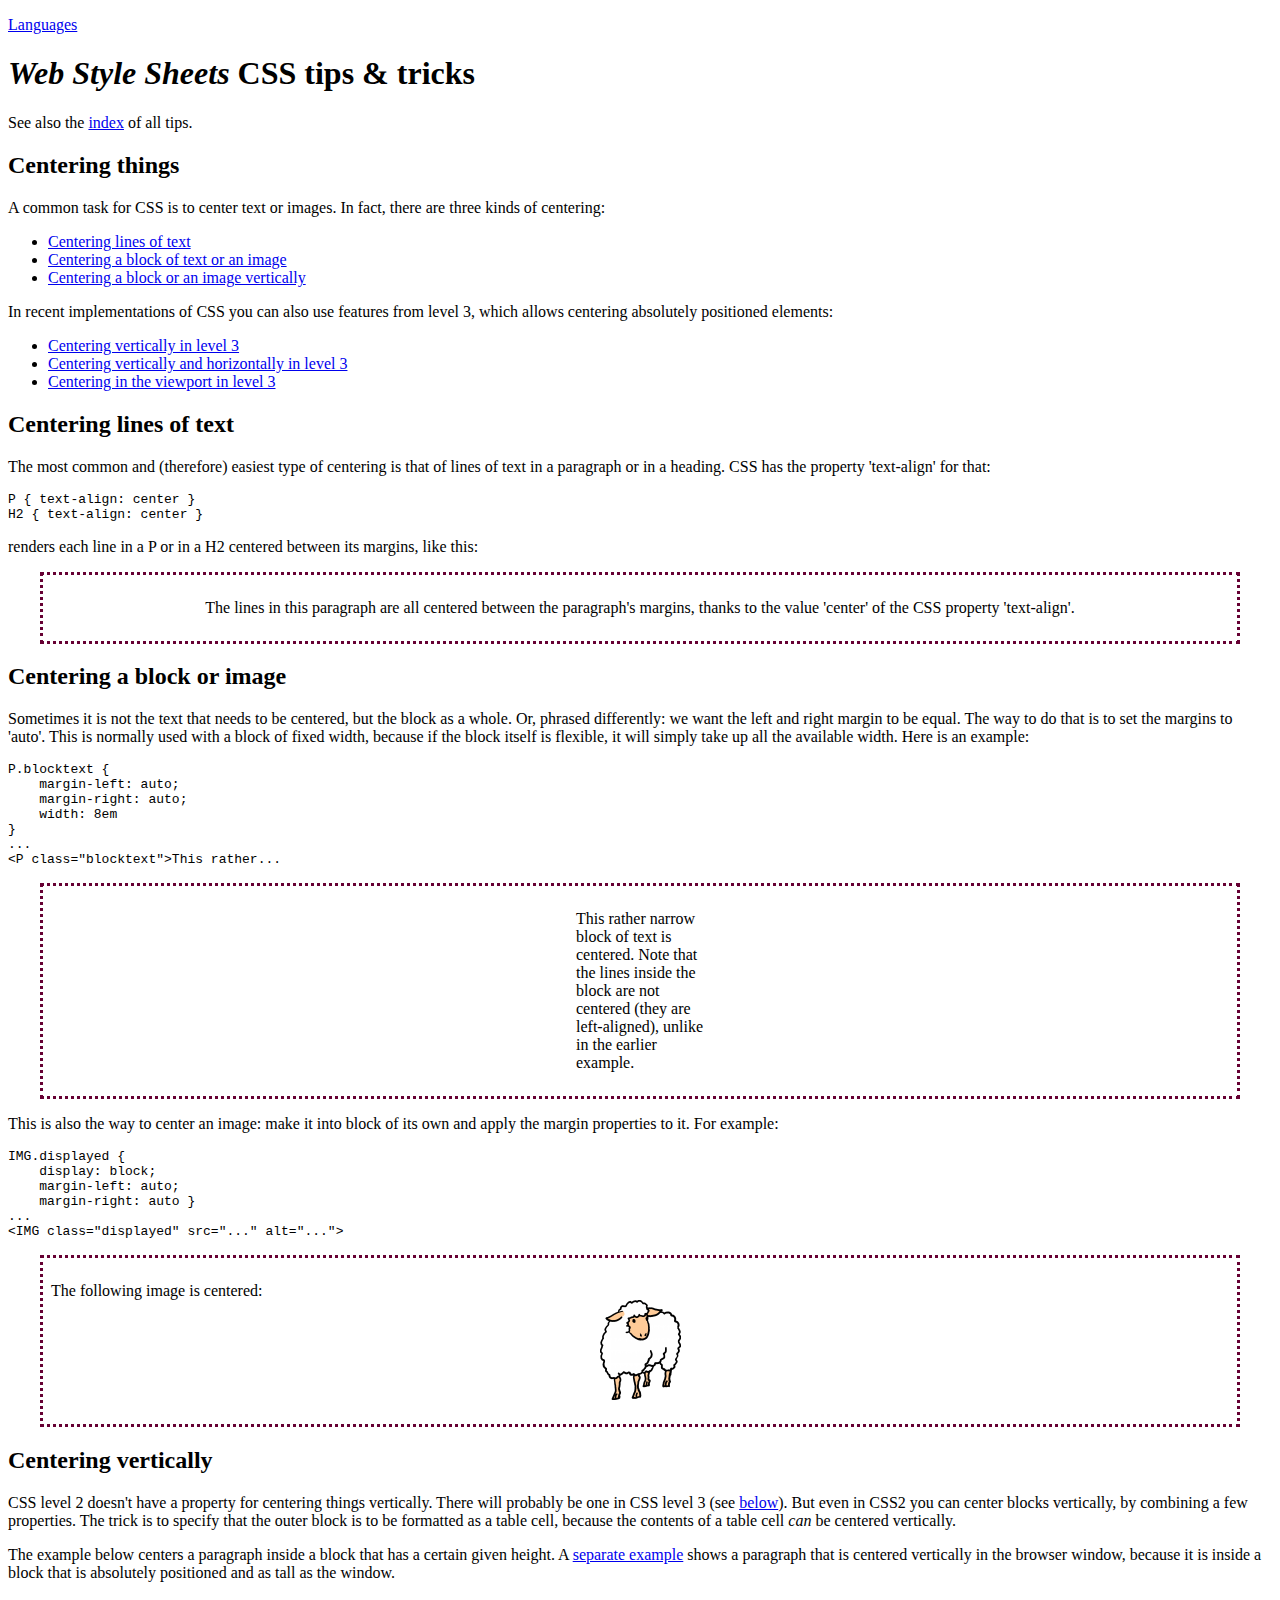
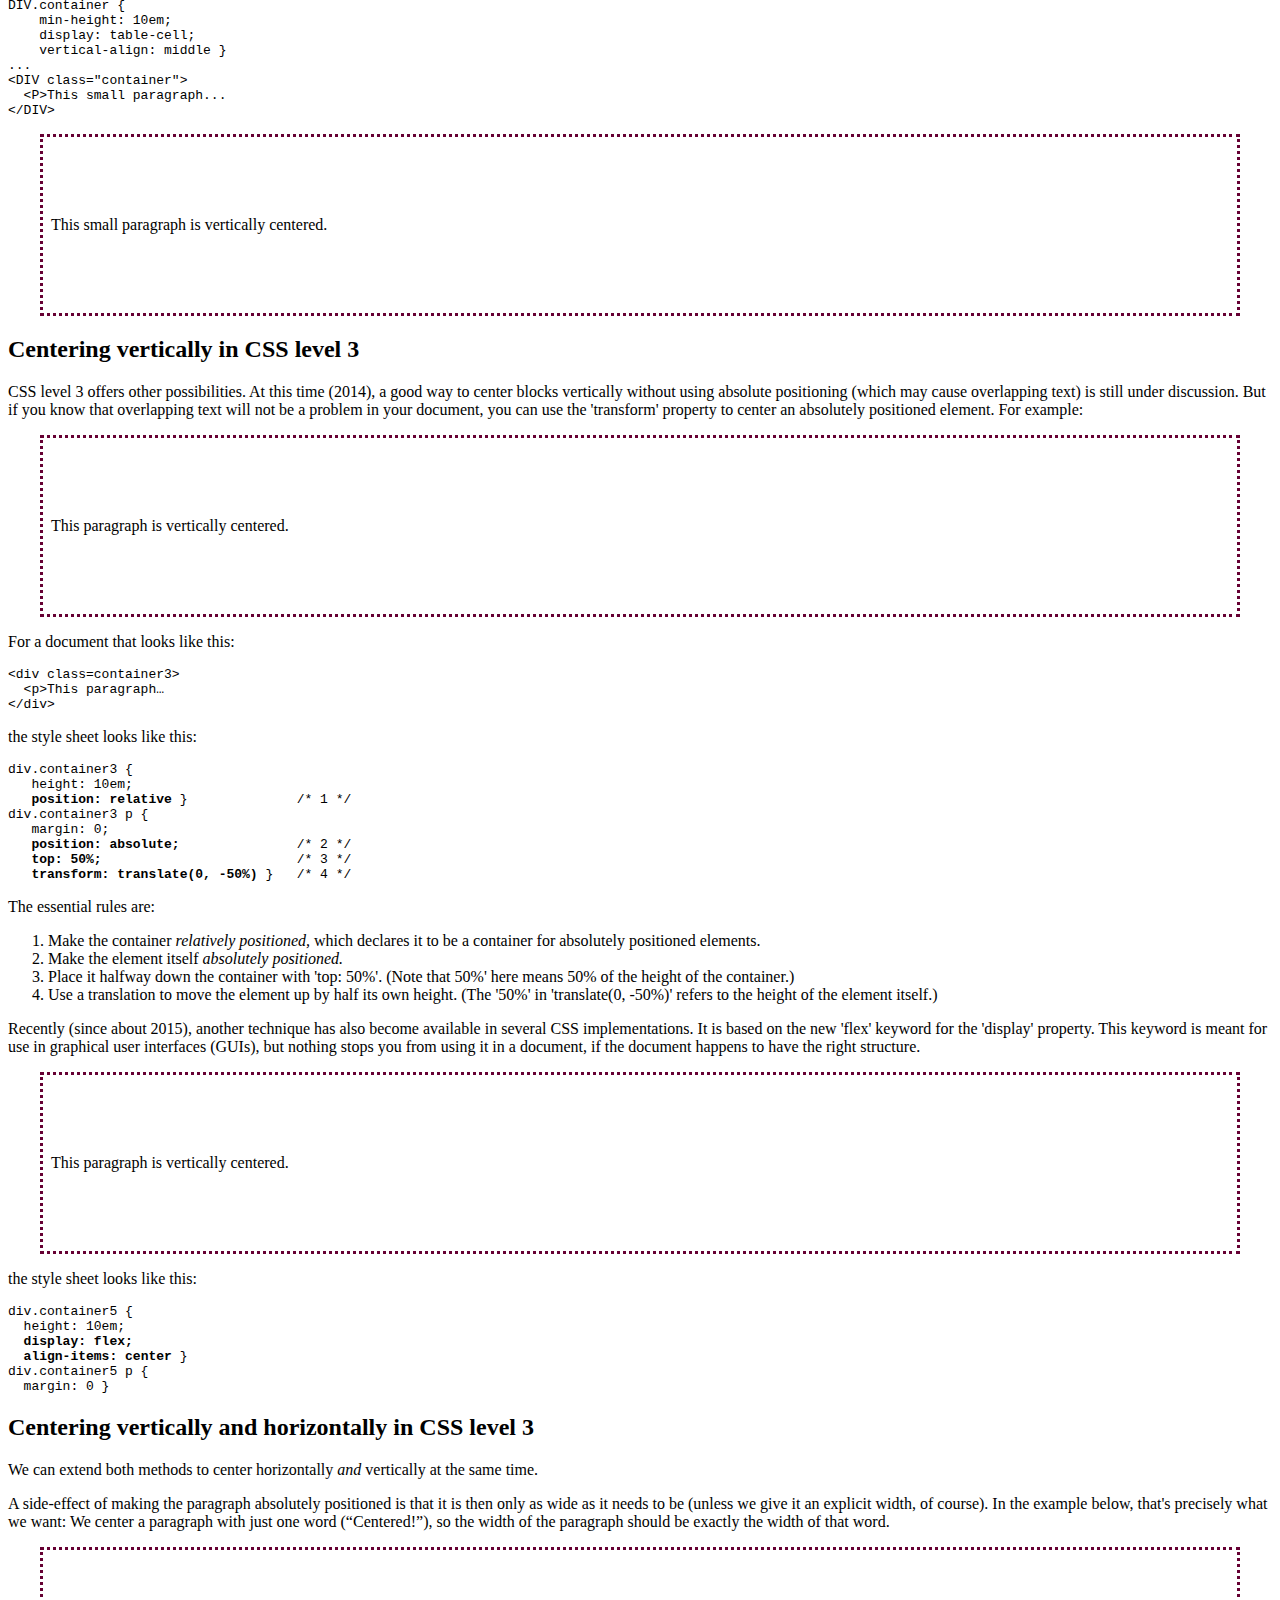
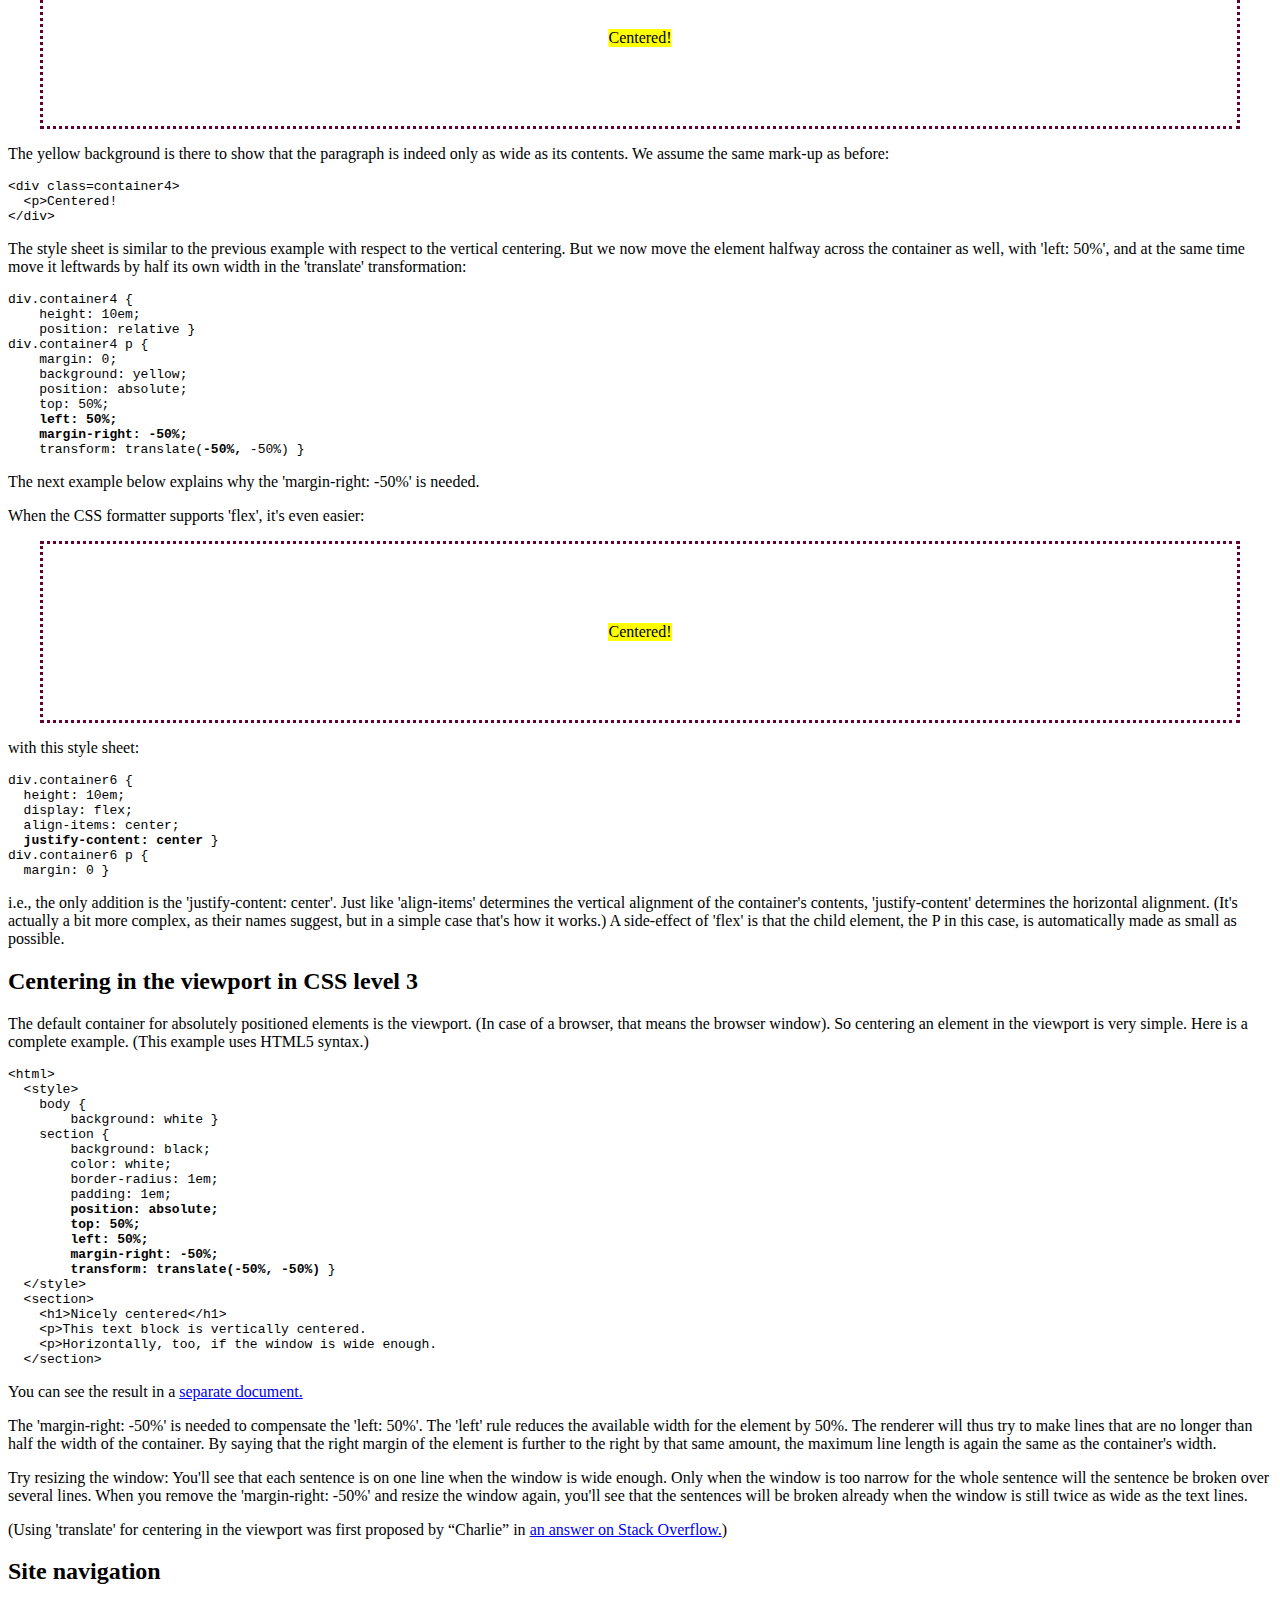
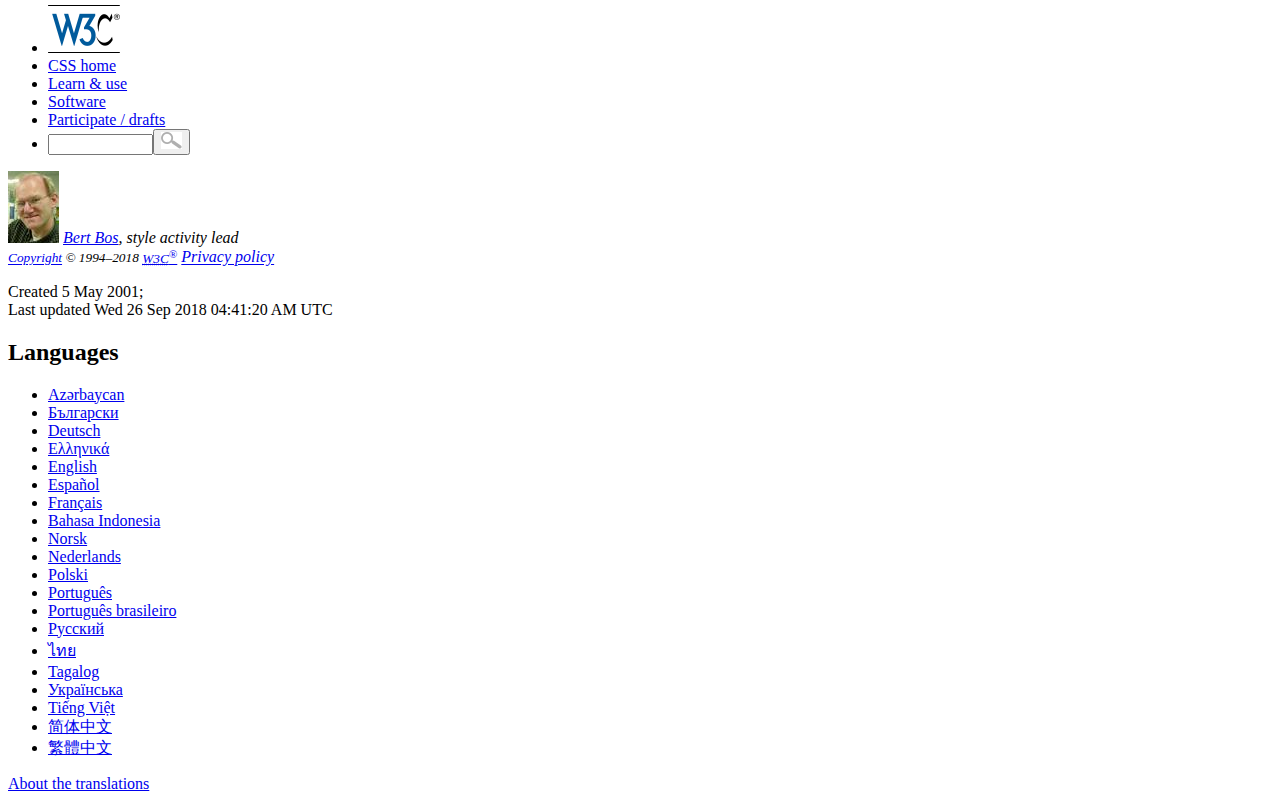
<file: js/CSS_ centering things.html>
<!DOCTYPE html PUBLIC "-//W3C//DTD HTML 4.01//EN">
<!-- saved from url=(0052)https://www.w3.org/Style/Examples/007/center.en.html -->
<html lang="en"><head profile="http://www.w3.org/2006/03/hcard"><meta http-equiv="Content-Type" content="text/html; charset=UTF-8">
  <title>CSS: centering things</title>

  
  <meta content="width=device-width" name="viewport">
  <link href="./CSS_ centering things_files/main" media="screen, handheld, projection, tv" rel="stylesheet" title="Main">
  <link href="https://www.w3.org/Style/CSS/floatspan-n" media="screen, handheld, projection, tv" rel="alternate stylesheet" title="Cascade">
  <link href="https://www.w3.org/Style/CSS/daily-color" media="screen, handheld, projection, tv" rel="alternate stylesheet" title="Cascade">
  <link href="https://www.w3.org/Style/CSS/floatspan" media="screen, handheld, projection, tv" rel="alternate stylesheet" title="Cascade (older browsers)">
  <link href="https://www.w3.org/Style/CSS/daily-color" media="screen, handheld, projection, tv" rel="alternate stylesheet" title="Cascade (older browsers)">
  <link href="https://www.w3.org/Style/CSS/asymmetric" media="screen, handheld, projection, tv" rel="alternate stylesheet" title="Asymmetric">
  <link href="https://www.w3.org/Style/CSS/draft" media="screen, projection, tv" rel="alternate stylesheet" title="Draft 3">
  <link href="https://www.w3.org/Style/CSS/draft-rg" media="screen, projection, tv" rel="alternate stylesheet" title="Draft 2">
  <link href="./CSS_ centering things_files/twocolumn-print" media="print" rel="stylesheet">
  <link href="https://www.w3.org/" rel="home" title="W3C">
  <link href="https://www.w3.org/Style/CSS/" rel="top" title="CSS">
  <link href="https://www.w3.org/Style/CSS/current-work" rel="chapter" title="Roadmap">
  <link href="https://www.w3.org/Style/Examples/007/" rel="chapter" title="Examples">
  <link href="https://www.w3.org/Consortium/activities" rel="bookmark" title="Activities">
  <link href="https://www.w3.org/TR/" rel="bookmark" title="Tech. reports">
  <link href="https://www.w3.org/Consortium/Translation/" rel="bookmark" title="Translations">
  <link href="https://www.w3.org/Status" rel="bookmark" title="Software">
  <link href="https://www.w3.org/Consortium/siteindex" rel="index" title="Site index">
  <link href="https://www.w3.org/Help/search" rel="search" title="Search">
  <link href="https://www.w3.org/Consortium/Legal/ipr-notice.html#Copyright" rel="copyright" title="Copyright">
  <link href="https://www.w3.org/Style/Examples/007/center.en.html" rel="canonical">
  <style type="text/css">
  div.example {border: #603 dotted; padding: 0.5em; margin: 1em 2em}
  p.blocktext {margin: 1em auto; width: 8em; text-align: left}
  img.displayed {display: block; margin-left: auto; margin-right: auto}
  div.container {height: 10em; display: table-cell; vertical-align: middle}
  div.container p {margin: 0}
  div.container3 {height: 10em; position: relative}
  div.container3 p {margin: 0; position: absolute; top: 50%;
   transform: translate(0, -50%)}
  div.container5 {height: 10em; display: flex; align-items: center}
  div.container5 p {margin: 0}
  div.container4 {height: 10em; position: relative}
  div.container4 p {margin: 0; position: absolute; background: yellow;
   top: 50%; left: 50%; transform: translate(-50%, -50%)}
  div.container6 {height: 10em; display: flex; align-items: center;
   justify-content: center}
  div.container6 p {margin: 0; background: yellow}</pre>
  </style>
  <link href="http://www.carionltd.com/Style/Example007/center.html" hreflang="az" rel="alternate" title="Azərbaycan">
  <link href="http://dichev.com/Style/Examples/007/center/" hreflang="bg" rel="alternate" title="Български">
  <link href="http://www.ich-lerne-css.de/Style/Examples/007/center.html" hreflang="de" rel="alternate" title="Deutsch">
  <link href="http://www.greekcom.org/Style/Examples/007/center.htm" hreflang="el" rel="alternate" title="Ελληνικά">
  <link href="https://www.w3.org/Style/Examples/007/center.en.html" hreflang="en" rel="alternate" title="English">
  <link href="http://www.spanish-translator-services.com/espanol/t/007/center.html" hreflang="es" rel="alternate" title="Español">
  <link href="https://www.w3.org/Style/Examples/007/center.fr.html" hreflang="fr" rel="alternate" title="Français">
  <link href="http://www.erasparsa.com/w3/Style/Examples/007/center/" hreflang="id" rel="alternate" title="Bahasa Indonesia">
  <link href="http://www.bjornenki.com/articles/w3_style_examples_007_center" hreflang="nb" rel="alternate" title="Norsk">
  <link href="https://www.w3.org/Style/Examples/007/center.nl.html" hreflang="nl" rel="alternate" title="Nederlands">
  <link href="https://www.w3.org/Style/Examples/007/center.pl.html" hreflang="pl" rel="alternate" title="Polski [2017-08-01]">
  <link href="http://www.internetbootcamp.net/007/center.html" hreflang="pt" rel="alternate" title="Português">
  <link href="https://www.w3.org/Style/Examples/007/center.pt_BR.html" hreflang="pt-br" rel="alternate" title="Português brasileiro">
  <link href="https://www.w3.org/Style/Examples/007/center.ru.html" hreflang="ru" rel="alternate" title="Русский [2017-08-22]">
  <link href="http://www.codingbasic.com/style/example/007/center.html" hreflang="th" rel="alternate" title="ไทย">
  <link href="http://tl.tz8.de/style-examples-007-center.html" hreflang="tl" rel="alternate" title="Tagalog">
  <link href="https://www.w3.org/Style/Examples/007/center.uk.html" hreflang="uk" rel="alternate" title="Українська [2017-08-22]">
  <link href="http://www.300yards.com/007/center.html" hreflang="vi" rel="alternate" title="Tiếng Việt">
  <link href="https://www.w3.org/Style/Examples/007/center.zh_CN.html" hreflang="zh-cn" rel="alternate" title="简体中文 [2016-11-29]">
  <link href="https://www.w3.org/Style/Examples/007/center.zh_HK.html" hreflang="zh-hk" rel="alternate" title="繁體中文 [2016-11-29]">
  <link href="https://www.w3.org/Style/Examples/007/Overview.en" rel="up" title="CSS: tips &amp; tricks">
  <link href="https://www.w3.org/Style/Examples/007/figures.en" rel="first" title="CSS: figures &amp; captions">
  <link href="https://www.w3.org/Style/Examples/007/fonts.en" rel="prev" title="CSS: fonts">
  <link href="https://www.w3.org/Style/Examples/007/shadows.en" rel="next" title="CSS: drop shadows">
  <link href="https://www.w3.org/Style/Examples/007/sliding.en" rel="last" title="CSS: a sliding menu">

 </head><body>
  <div class="section" id="language">
   <p><a href="https://www.w3.org/Style/Examples/007/center.en.html#translations">Languages</a>
  </p></div>

  <h1><em>Web Style Sheets</em> CSS tips &amp; tricks</h1>

  <div class="section" id="intro">
   <p>See also the <a href="https://www.w3.org/Style/Examples/007/">index</a> of all tips.
  </p></div>

  <div class="section" id="centering">
   <h2>Centering things</h2>

   <p>A common task for CSS is to center text or images. In fact,
    there are three kinds of centering:

   </p><ul>
    <li><a href="https://www.w3.org/Style/Examples/007/center.en.html#text">Centering lines of text</a>

    </li><li><a href="https://www.w3.org/Style/Examples/007/center.en.html#block">Centering a block of text or an image</a>

    </li><li><a href="https://www.w3.org/Style/Examples/007/center.en.html#vertical">Centering a block or an image
     vertically</a>
   </li></ul>

   <p>In recent implementations of CSS you can also use features from
    level&nbsp;3, which allows centering absolutely positioned elements:

   </p><ul>
    <li><a href="https://www.w3.org/Style/Examples/007/center.en.html#vertical3">Centering vertically in level&nbsp;3</a>

    </li><li><a href="https://www.w3.org/Style/Examples/007/center.en.html#hv3">Centering vertically and horizontally in
     level&nbsp;3</a>

    </li><li><a href="https://www.w3.org/Style/Examples/007/center.en.html#viewport3">Centering in the viewport in level&nbsp;3</a>
   </li></ul>
  </div>

  <div class="section" id="text">
   <h2>Centering lines of text</h2>

   <p>The most common and (therefore) easiest type of centering is
    that of lines of text in a paragraph or in a heading. CSS has the
    property 'text-align' for that:

   </p><pre>P { text-align: center }
H2 { text-align: center }</pre>

   <p>renders each line in a P or in a H2 centered between its
    margins, like this:

   </p><div class="example">
    <p style="text-align: center">The lines in this paragraph are all
     centered between the paragraph's margins, thanks to the value
     'center' of the CSS property 'text-align'.
   </p></div>
  </div>

  <div class="section" id="block">
   <h2>Centering a block or image</h2>

   <p>Sometimes it is not the text that needs to be centered, but the
    block as a whole. Or, phrased differently: we want the left and
    right margin to be equal. The way to do that is to set the margins
    to 'auto'. This is normally used with a block of fixed width,
    because if the block itself is flexible, it will simply take up all
    the available width. Here is an example:

   </p><pre>P.blocktext {
    margin-left: auto;
    margin-right: auto;
    width: 8em
}
...
&lt;P class="blocktext"&gt;This rather...</pre>

   <div class="example">
    <p class="blocktext">This rather narrow block of text is centered.
     Note that the lines inside the block are not centered (they are
     left-aligned), unlike in the earlier example.
   </p></div>

   <p>This is also the way to center an image: make it into block of
    its own and apply the margin properties to it. For example:

   </p><pre>IMG.displayed {
    display: block;
    margin-left: auto;
    margin-right: auto }
...
&lt;IMG class="displayed" src="..." alt="..."&gt;</pre>

   <div class="example">
    <p>The following image is centered: <img alt="some random image" class="displayed" src="./CSS_ centering things_files/woolly-mc.png">
   </p></div>
  </div>

  <div class="section" id="vertical">
   <h2>Centering vertically</h2>

   <p>CSS level&nbsp;2 doesn't have a property for centering things
    vertically. There will probably be one in CSS level&nbsp;3 (see <a href="https://www.w3.org/Style/Examples/007/center.en.html#vertical3" title="Centering vertically in level 3">below</a>). But even in CSS2 you can center blocks vertically, by combining
    a few properties. The trick is to specify that the outer block is
    to be formatted as a table cell, because the contents of a table
    cell <em>can</em> be centered vertically.

   </p><p>The example below centers a paragraph inside a block that has a
    certain given height. A <a href="https://www.w3.org/Style/Examples/007/center-example">separate example</a> shows a paragraph that is centered vertically in the browser
    window, because it is inside a block that is absolutely positioned
    and as tall as the window.

   </p><pre>DIV.container {
    min-height: 10em;
    display: table-cell;
    vertical-align: middle }
...
&lt;DIV class="container"&gt;
  &lt;P&gt;This small paragraph...
&lt;/DIV&gt;</pre>

   <div class="example">
    <div class="container">
     <p>This small paragraph is vertically centered.
    </p></div>
   </div>
  </div>

  <div class="section" id="vertical3">
   <h2>Centering vertically in CSS level&nbsp;3</h2>

   <p>CSS level&nbsp;3 offers other possibilities. At this time (2014), a
    good way to center blocks vertically without using absolute
    positioning (which may cause overlapping text) is still under
    discussion. But if you know that overlapping text will not be a
    problem in your document, you can use the 'transform' property to
    center an absolutely positioned element. For example:

   </p><div class="example">
    <div class="container3">
     <p>This paragraph is vertically centered.
    </p></div>
   </div>

   <p>For a document that looks like this:

   </p><pre>&lt;div class=container3&gt;
  &lt;p&gt;This paragraph…
&lt;/div&gt;</pre>

   <p>the style sheet looks like this:

   </p><pre>div.container3 {
   height: 10em;
   <b>position: relative</b> }              /* 1 */
div.container3 p {
   margin: 0;
   <b>position: absolute;</b>               /* 2 */
   <b>top: 50%;</b>                         /* 3 */
   <b>transform: translate(0, -50%)</b> }   /* 4 */</pre>

   <p>The essential rules are:

   </p><ol>
    <li> Make the container <em>relatively positioned,</em> which
     declares it to be a container for absolutely positioned elements.

    </li><li> Make the element itself <em>absolutely positioned.</em>

    </li><li> Place it halfway down the container with 'top: 50%'. (Note
     that 50%' here means 50% of the height of the container.)

    </li><li> Use a translation to move the element up by half its own
     height. (The '50%' in 'translate(0, -50%)' refers to the height of
     the element itself.)
   </li></ol>

   <p>Recently (since about 2015), another technique has also become
    available in several CSS implementations. It is based on the new
    'flex' keyword for the 'display' property. This keyword is meant
    for use in graphical user interfaces (GUIs), but nothing stops you
    from using it in a document, if the document happens to have the
    right structure.

   </p><div class="example">
    <div class="container5">
     <p>This paragraph is vertically centered.
    </p></div>
   </div>

   <p>the style sheet looks like this:

   </p><pre>div.container5 {
  height: 10em;
  <b>display: flex;</b>
  <b>align-items: center</b> }
div.container5 p {
  margin: 0 }</pre>
  </div>

  <div class="section" id="hv3">
   <h2>Centering vertically and horizontally in CSS level&nbsp;3</h2>

   <p>We can extend both methods to center horizontally <em>and</em>
    vertically at the same time.

   </p><p>A side-effect of making the paragraph absolutely positioned is
    that it is then only as wide as it needs to be (unless we give it
    an explicit width, of course). In the example below, that's
    precisely what we want: We center a paragraph with just one word
    (“Centered!”), so the width of the paragraph should be exactly the
    width of that word.

   </p><div class="example">
    <div class="container4">
     <p>Centered!
    </p></div>
   </div>

   <p>The yellow background is there to show that the paragraph is
    indeed only as wide as its contents. We assume the same mark-up as
    before:

   </p><pre>&lt;div class=container4&gt;
  &lt;p&gt;Centered!
&lt;/div&gt;</pre>

   <p>The style sheet is similar to the previous example with respect
    to the vertical centering. But we now move the element halfway
    across the container as well, with 'left: 50%', and at the same
    time move it leftwards by half its own width in the 'translate'
    transformation:

   </p><pre>div.container4 {
    height: 10em;
    position: relative }
div.container4 p {
    margin: 0;
    background: yellow;
    position: absolute;
    top: 50%;
    <b>left: 50%;</b>
    <b>margin-right: -50%;</b>
    transform: translate(<b>-50%,</b> -50%) }</pre>

   <p>The next example below explains why the 'margin-right: -50%' is
    needed.

   </p><p>When the CSS formatter supports 'flex', it's even easier:

   </p><div class="example">
    <div class="container6">
     <p>Centered!
    </p></div>
   </div>

   <p>with this style sheet:

   </p><pre>div.container6 {
  height: 10em;
  display: flex;
  align-items: center;
  <b>justify-content: center</b> }
div.container6 p {
  margin: 0 }</pre>

   <p>i.e., the only addition is the 'justify-content: center'. Just
    like 'align-items' determines the vertical alignment of the
    container's contents, 'justify-content' determines the horizontal
    alignment. (It's actually a bit more complex, as their names
    suggest, but in a simple case that's how it works.) A side-effect
    of 'flex' is that the child element, the P in this case, is
    automatically made as small as possible.
  </p></div>

  <div class="section" id="viewport3">
   <h2>Centering in the viewport in CSS level&nbsp;3</h2>

   <p>The default container for absolutely positioned elements is the
    viewport. (In case of a browser, that means the browser window). So
    centering an element in the viewport is very simple. Here is a
    complete example. (This example uses HTML5 syntax.)

   </p><pre>&lt;html&gt;
  &lt;style&gt;
    body {
        background: white }
    section {
        background: black;
        color: white;
        border-radius: 1em;
        padding: 1em;
        <b>position: absolute;</b>
        <b>top: 50%;</b>
        <b>left: 50%;</b>
        <b>margin-right: -50%;</b>
        <b>transform: translate(-50%, -50%)</b> }
  &lt;/style&gt;
  &lt;section&gt;
    &lt;h1&gt;Nicely centered&lt;/h1&gt;
    &lt;p&gt;This text block is vertically centered.
    &lt;p&gt;Horizontally, too, if the window is wide enough.
  &lt;/section&gt;</pre>

   <p>You can see the result in a <a href="https://www.w3.org/Style/Examples/007/center-example2">separate
    document.</a>

   </p><p>The 'margin-right: -50%' is needed to compensate the 'left:
    50%'. The 'left' rule reduces the available width for the element
    by 50%. The renderer will thus try to make lines that are no longer
    than half the width of the container. By saying that the right
    margin of the element is further to the right by that same amount,
    the maximum line length is again the same as the container's width.

   </p><p>Try resizing the window: You'll see that each sentence is on one
    line when the window is wide enough. Only when the window is too
    narrow for the whole sentence will the sentence be broken over
    several lines. When you remove the 'margin-right: -50%' and resize
    the window again, you'll see that the sentences will be broken
    already when the window is still twice as wide as the text lines.

   </p><p>(Using 'translate' for centering in the viewport was first
    proposed by “Charlie” in <a href="http://stackoverflow.com/questions/5412912/align-vertically-using-css-3/16026893#answer-16026893">an answer on Stack Overflow.</a>)
  </p></div>

  <div class="section" id="banner">
   <h2>Site navigation</h2>

   <form action="https://www.w3.org/Help/search">
    <ul>
     <li class="home"><a href="https://www.w3.org/" rel="home"><img alt="W3C" src="./CSS_ centering things_files/w3c_home"></a>

     </li><li><a href="https://www.w3.org/Style/CSS/">CSS home</a>

     </li><li><a href="https://www.w3.org/Style/CSS/learning">Learn &amp; use</a>

     </li><li><a href="https://www.w3.org/Style/CSS/software">Soft­ware</a>

     </li><li><a href="https://www.w3.org/Style/CSS/current-work" title="Participate in the development of the CSS standard">Par­tic­i­pate / <span title="All specifications and drafts">drafts</span></a>

     </li><li class="search"><input accesskey="E" id="inputField" maxlength="255" name="q" size="10"><button accesskey="G" name="sa" type="submit"><img alt="Search" src="./CSS_ centering things_files/search-button" title="Search"></button>
    </li></ul>
   </form>
  </div>

  <div class="section" id="endmatter">
   <address class="vcard h-card"><img alt="" class="photo u-photo" src="./CSS_ centering things_files/bert3-small.jpg"> <a class="fn url p-name u-url" href="https://www.w3.org/People/Bos/">Bert
    Bos</a>, <span class="role p-role">style activity lead</span><br>
    <small><a href="https://www.w3.org/Consortium/Legal/ipr-notice#Copyright" rel="copyright">Copyright</a> © <!--@@@-->1994–2018<!--/@@@--> <a href="https://www.w3.org/"><abbr title="World Wide Web Consortium">W3C</abbr><sup>®</sup></a></small> <a href="https://www.w3.org/Consortium/Legal/ipr-notice">Privacy policy</a></address>

   <p>Created 5 May 2001;<br>
    Last updated <!--@@@-->Wed 26 Sep 2018 04:41:20 AM UTC<!--/@@@-->
  </p></div>

  <div class="section" id="translations">
   <h2>Languages</h2>

   <ul>
    <li><a href="http://www.carionltd.com/Style/Example007/center.html" hreflang="az" rel="alternate">Azərbaycan</a>

    </li><li><a href="http://dichev.com/Style/Examples/007/center/" hreflang="bg" rel="alternate">Български</a>

    </li><li><a href="http://www.ich-lerne-css.de/Style/Examples/007/center.html" hreflang="de" rel="alternate">Deutsch</a>

    </li><li><a href="http://www.greekcom.org/Style/Examples/007/center.htm" hreflang="el" rel="alternate">Ελληνικά</a>

    </li><li><a href="https://www.w3.org/Style/Examples/007/center.en.html" hreflang="en" rel="alternate">English</a>

    </li><li><a href="http://www.spanish-translator-services.com/espanol/t/007/center.html" hreflang="es" rel="alternate">Español</a>

    </li><li><a href="https://www.w3.org/Style/Examples/007/center.fr.html" hreflang="fr" rel="alternate">Français</a>

    </li><li><a href="http://www.erasparsa.com/w3/Style/Examples/007/center/" hreflang="id" rel="alternate">Bahasa Indonesia</a>

    </li><li><a href="http://www.bjornenki.com/articles/w3_style_examples_007_center" hreflang="nb" rel="alternate">Norsk</a>

    </li><li><a href="https://www.w3.org/Style/Examples/007/center.nl.html" hreflang="nl" rel="alternate">Nederlands</a>

    </li><li><a href="https://www.w3.org/Style/Examples/007/center.pl.html" hreflang="pl" rel="alternate" title="2017-08-01">Polski</a>

    </li><li><a href="http://www.internetbootcamp.net/007/center.html" hreflang="pt" rel="alternate">Português</a>

    </li><li><a href="https://www.w3.org/Style/Examples/007/center.pt_BR.html" hreflang="pt-br" rel="alternate">Português brasileiro</a>

    </li><li><a href="https://www.w3.org/Style/Examples/007/center.ru.html" hreflang="ru" rel="alternate" title="2017-08-22">Русский</a>

    </li><li><a href="http://www.codingbasic.com/style/example/007/center.html" hreflang="th" rel="alternate">ไทย</a>

    </li><li><a href="http://tl.tz8.de/style-examples-007-center.html" hreflang="tl" rel="alternate">Tagalog</a>

    </li><li><a href="https://www.w3.org/Style/Examples/007/center.uk.html" hreflang="uk" rel="alternate" title="2017-08-22">Українська</a>

    </li><li><a href="http://www.300yards.com/007/center.html" hreflang="vi" rel="alternate">Tiếng Việt</a>

    </li><li><a href="https://www.w3.org/Style/Examples/007/center.zh_CN.html" hreflang="zh-cn" rel="alternate" title="2016-11-29">简体中文</a>

    </li><li><a href="https://www.w3.org/Style/Examples/007/center.zh_HK.html" hreflang="zh-hk" rel="alternate" title="2016-11-29">繁體中文</a>
   </li></ul>

   <p><a href="https://www.w3.org/Style/CSS/translating">About the translations</a>
  </p></div>
<!-- Keep this comment at the end of the file
Local variables:
mode: sgml
sgml-indent-step:1
End:
-->
</body></html>
</file>
